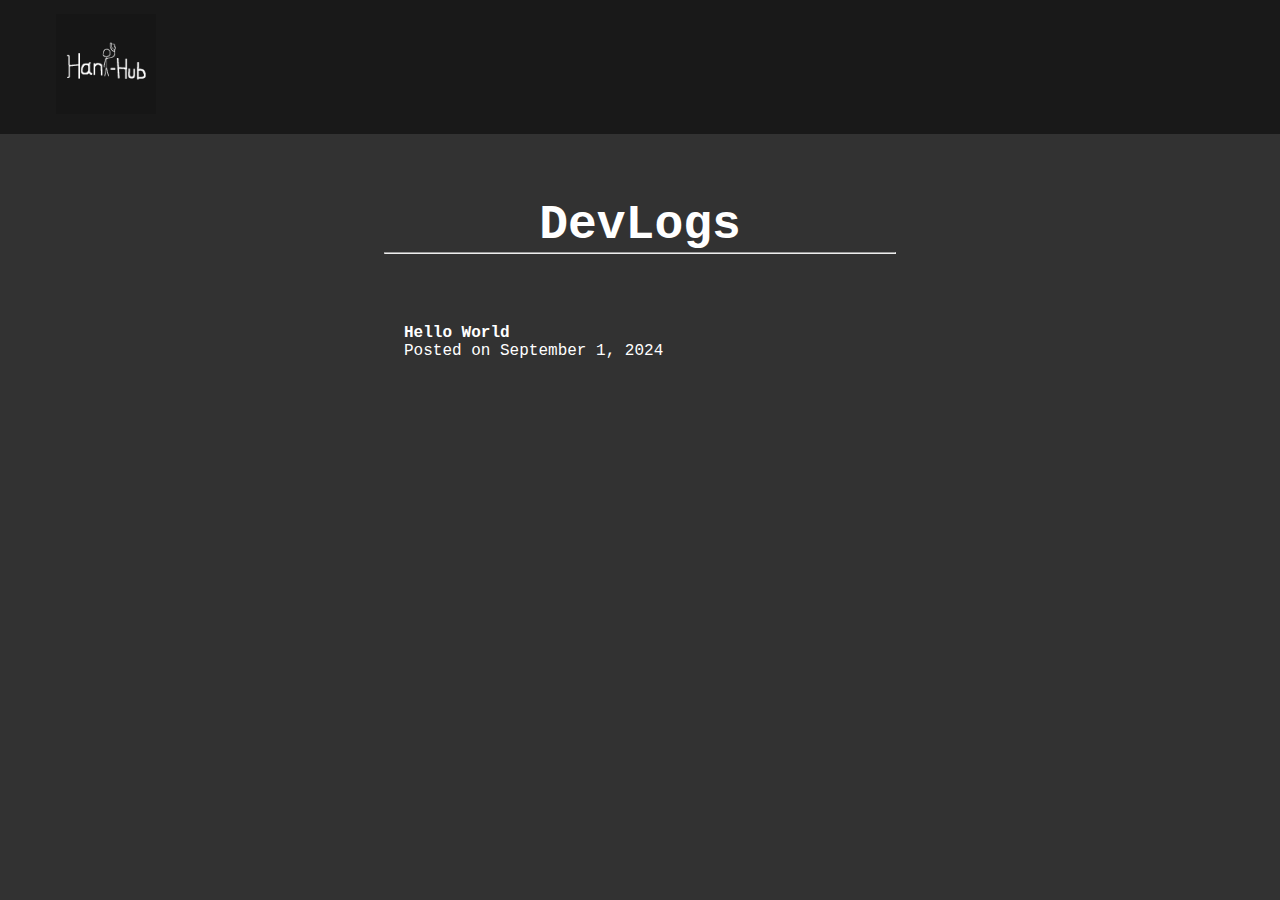
<file: index.html>
<!DOCTYPE html>
<html>
    <head>
        <link rel="stylesheet" href="styles/theme.css">
        <title>Hant-Hub Dev</title>
    </head>
    <body>
        <ul class = "topnav">
            <li><a href=index.html><img src=images/logo.jpg height=100 width=100 /></a></li>
        </ul>
        
        <div class="blogNav">
            <h1>DevLogs</h1> 
            <hr />
            <a href=blogs/helloworld.html>
                <div>
                    <h2>Hello World</h2>
                    <p></p>
                    <p></p>
                    <p class="textSmall">Posted on September 1, 2024</p>
                    
                </div>
            </a> 
        </div>

    </body>
</html>
</file>
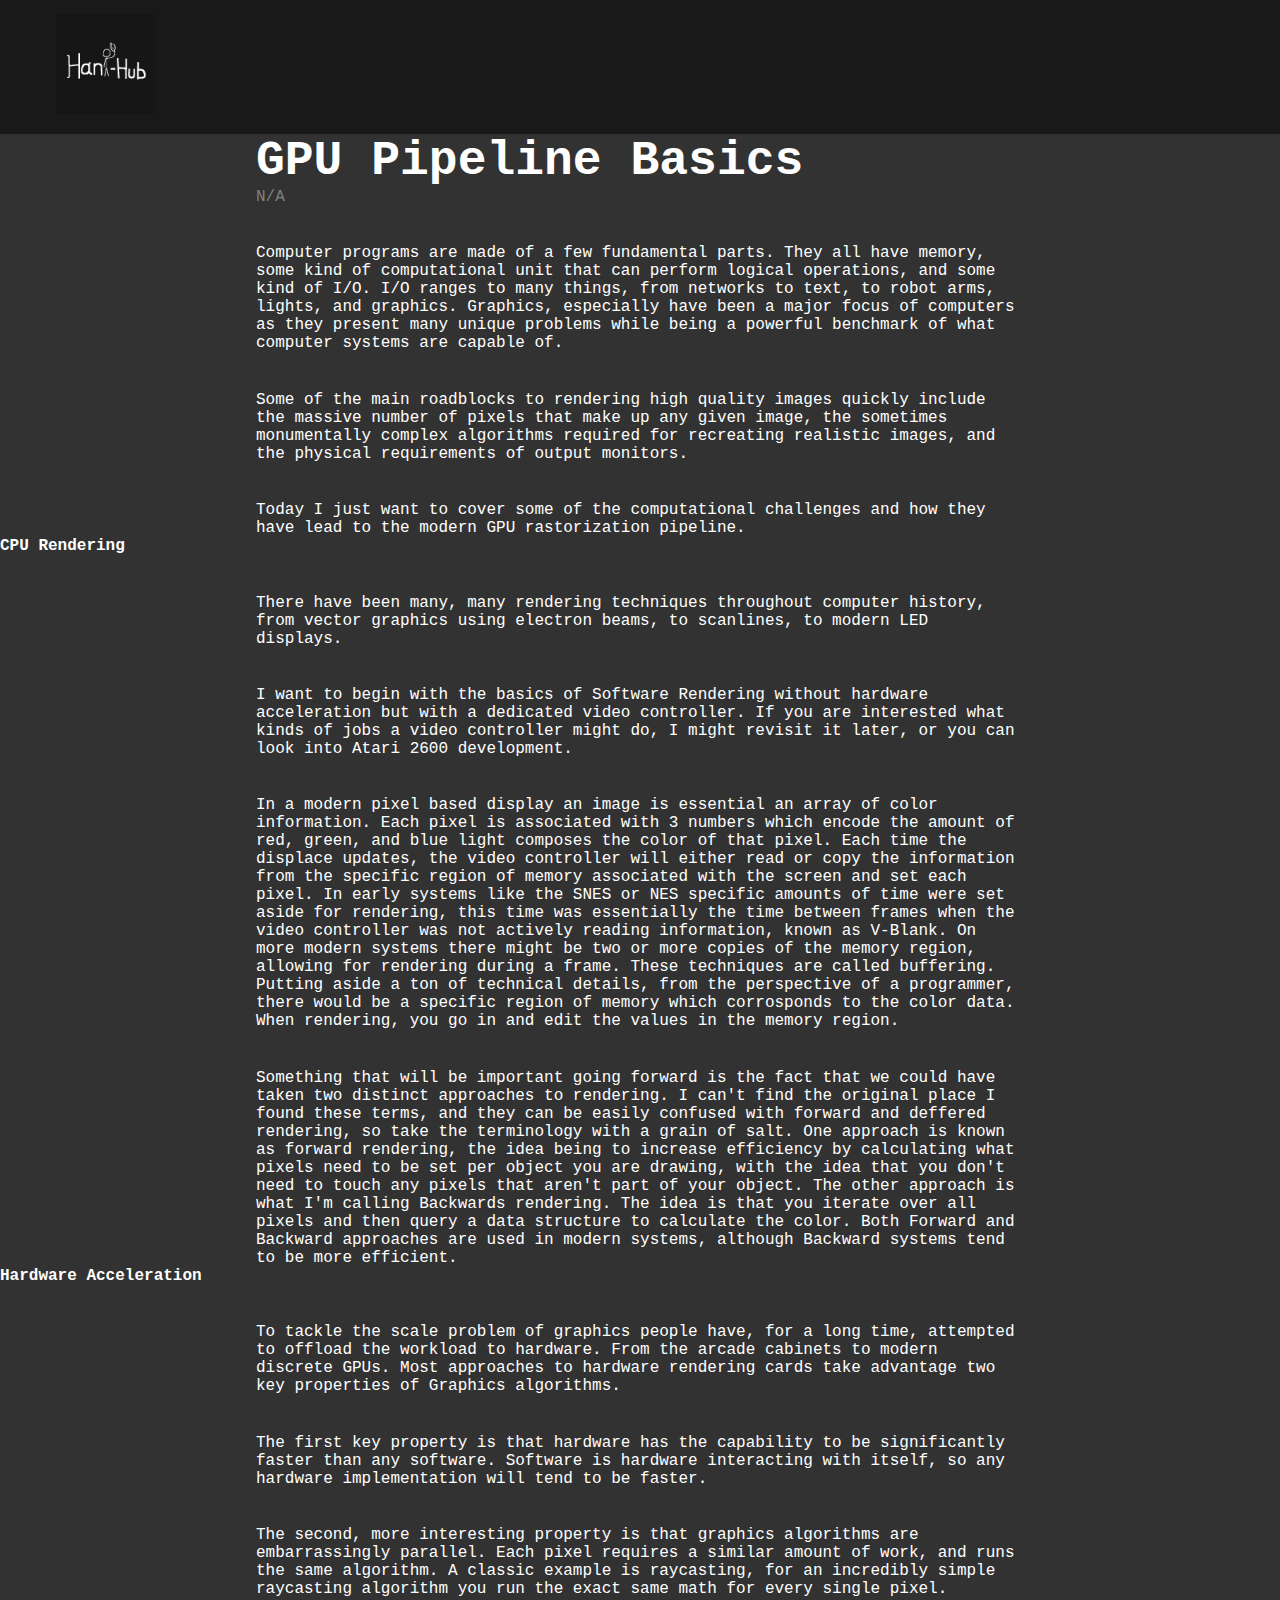
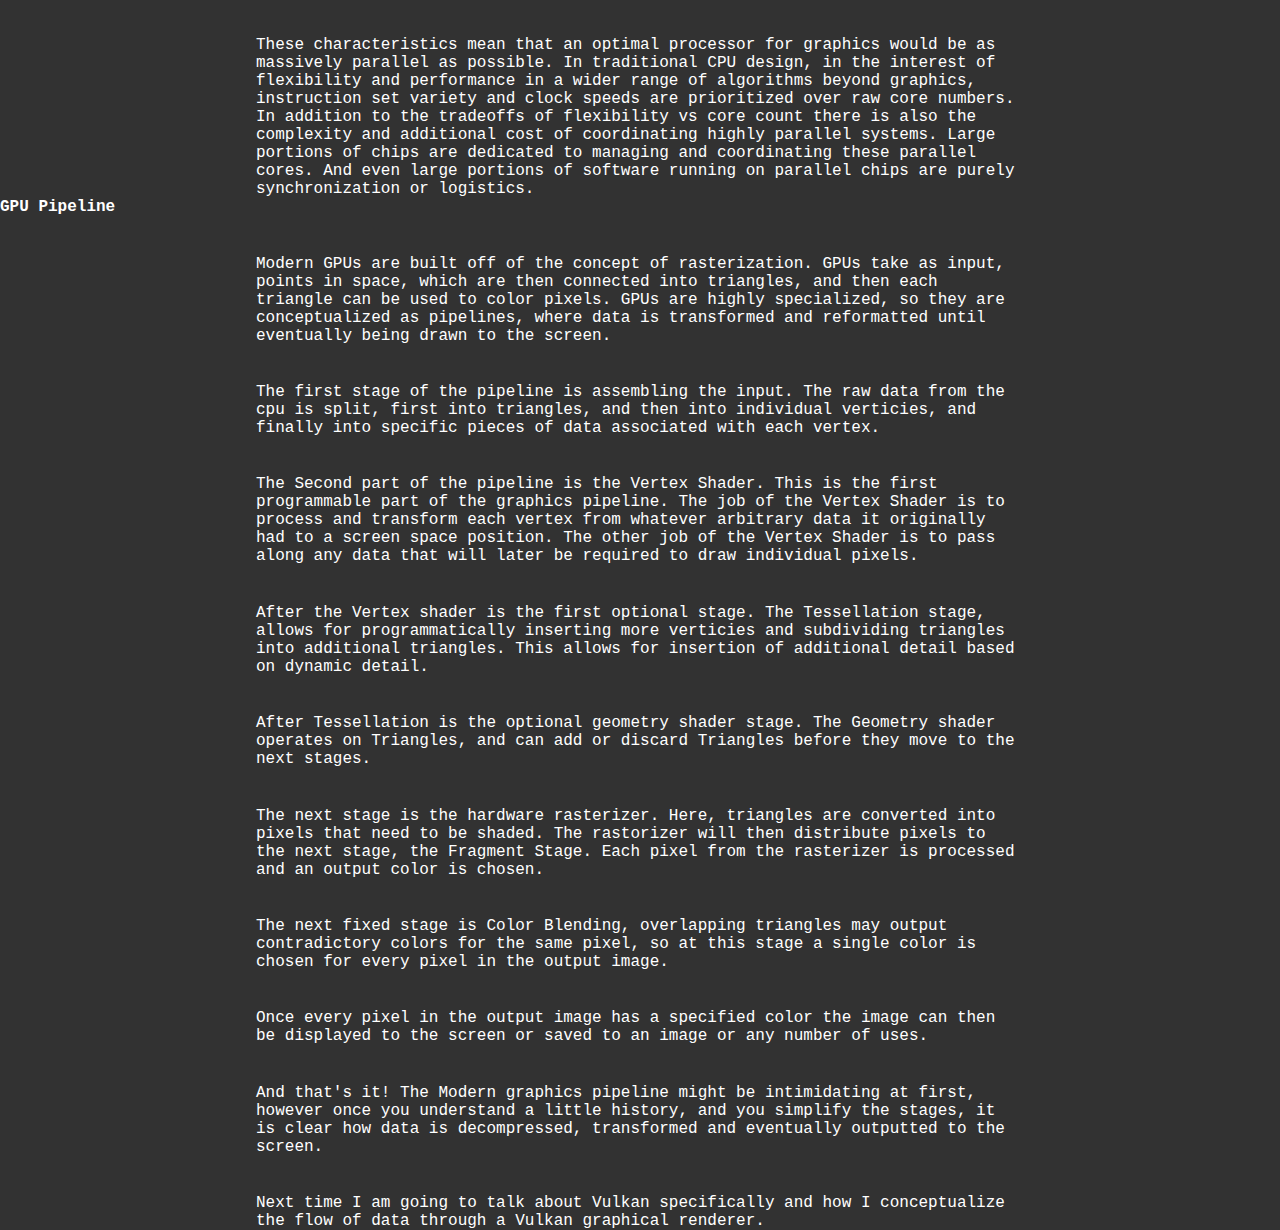
<file: blogs/gpupipeline.html>
<!DOCTYPE html>
<html>
    <head>
        <link rel="stylesheet" href="../styles/theme.css">
        <title>GPU Pipeline Basics</title>
    </head>
    <body>
        <ul class = "topnav">
            <li><a href=../index.html><img src=../images/logo.jpg height=100 width=100 /></a></li>
        </ul>
        
        <div class="textMain">
            <h1>GPU Pipeline Basics</h1>
            <p class = "sub">N/A</p>
            <p>Computer programs are made of a few
            fundamental parts. They all have memory, 
            some kind of computational unit that can perform
            logical operations, and some kind of I/O.
            I/O ranges to many things, from networks to
            text, to robot arms, lights, and graphics.

            Graphics, especially have been a major focus of
            computers as they present many unique problems
            while being a powerful benchmark of what computer
            systems are capable of.</p>

            <p> Some of the main roadblocks to rendering high
            quality images quickly include the massive number
            of pixels that make up any given image, the sometimes
            monumentally complex algorithms required for recreating
            realistic images, and the physical requirements of
            output monitors. </p>

            <p> Today I just want to cover some of the computational
            challenges and how they have lead to the modern
            GPU rastorization pipeline.</p>

            <h2>CPU Rendering</h2>
            <p>There have been many, many rendering
            techniques throughout computer history, from
            vector graphics using electron beams, to scanlines,
            to modern LED displays.
            </p><p>
            
            I want to begin with the basics of Software
            Rendering without hardware acceleration but 
            with a dedicated video controller.

            If you are interested what kinds of jobs a video
            controller might do, I might revisit it later,
            or you can look into Atari 2600 development.

            </p><p>


            In a modern pixel based display an image is essential
            an array of color information. Each pixel is associated
            with 3 numbers which encode the amount of red, green,
            and blue light composes the color of that pixel.

            Each time the displace updates, the video controller
            will either read or copy the information from the 
            specific region of memory associated with the screen
            and set each pixel.

            In early systems like the SNES or NES specific amounts
            of time were set aside for rendering, this time was
            essentially the time between frames when the video
            controller was not actively reading information, known
            as V-Blank. 

            On more modern systems there might be two or more
            copies of the memory region, allowing for rendering
            during a frame. These techniques are called buffering.

            Putting aside a ton of technical details, from the
            perspective of a programmer, there would be a specific
            region of memory which corrosponds to the color data.

            When rendering, you go in and edit the values in
            the memory region. 
            </p>

            <p>
            Something that will be important going forward
            is the fact that we could have taken two distinct
            approaches to rendering.

            I can't find the original place I found these
            terms, and they can be easily confused with
            forward and deffered rendering, so take the
            terminology with a grain of salt.

            One approach is known as forward rendering, the 
            idea being to increase efficiency by calculating
            what pixels need to be set per object you are
            drawing, with the idea that you don't need to
            touch any pixels that aren't part of your object.

            The other approach is what I'm calling Backwards
            rendering. The idea is that you iterate over all
            pixels and then query a data structure to calculate
            the color.

            Both Forward and Backward approaches are used in 
            modern systems, although Backward systems tend to
            be more efficient.

            </p>

            <h2>Hardware Acceleration</h2>
            <p>
            To tackle the scale problem of graphics people have,
            for a long time, attempted to offload the workload
            to hardware. From the arcade cabinets to modern
            discrete GPUs.

            Most approaches to hardware rendering cards take
            advantage two key properties of Graphics algorithms.
            </p>
            <p> 
            The first key property is that hardware has the capability
            to be significantly faster than any software. Software is
            hardware interacting with itself, so any hardware 
            implementation will tend to be faster.
            </p>
            <p>
            The second, more interesting property is that graphics
            algorithms are embarrassingly parallel. Each pixel requires
            a similar amount of work, and runs the same algorithm.

            A classic example is raycasting, for an incredibly simple
            raycasting algorithm you run the exact same math for every
            single pixel.
            </p>

            <p>
            These characteristics mean that an optimal processor for 
            graphics would be as massively parallel as possible.
            In traditional CPU design, in the interest of flexibility
            and performance in a wider range of algorithms beyond
            graphics, instruction set variety and clock speeds are
            prioritized over raw core numbers. 

            In addition to the tradeoffs of flexibility vs core count
            there is also the complexity and additional cost of 
            coordinating highly parallel systems. Large portions of
            chips are dedicated to managing and coordinating
            these parallel cores. And even large portions of software
            running on parallel chips are purely synchronization or
            logistics.
            </p>
            
            <h2>GPU Pipeline</h2>
            <p>
            Modern GPUs are built off of the concept of rasterization.
            GPUs take as input, points in space, which are then
            connected into triangles, and then each triangle can
            be used to color pixels.


            GPUs are highly specialized, so they are conceptualized as
            pipelines, where data is transformed and reformatted
            until eventually being drawn to the screen.
            </p>
            
            <p>
            The first stage of the pipeline is assembling the input.
            The raw data from the cpu is split, first into triangles,
            and then into individual verticies, and finally into
            specific pieces of data associated with each vertex.
            </p><p>

            The Second part of the pipeline is the Vertex Shader. This
            is the first programmable part of the graphics pipeline.
            The job of the Vertex Shader is to process and transform
            each vertex from whatever arbitrary data it originally had
            to a screen space position. The other job of the Vertex Shader
            is to pass along any data that will later be required to draw
            individual pixels.

            </p><p>
            After the Vertex shader is the first optional stage.
            The Tessellation stage, allows for programmatically 
            inserting more verticies and subdividing triangles 
            into additional triangles. This allows for insertion 
            of additional detail based on dynamic detail.

            </p><p>
            After Tessellation is the optional geometry shader stage.
            The Geometry shader operates on Triangles, and can add
            or discard Triangles before they move to the next stages. 

            </p><p>
            The next stage is the hardware rasterizer. Here, triangles
            are converted into pixels that need to be shaded.

            The rastorizer will then distribute pixels to the next
            stage, the Fragment Stage. Each pixel from the rasterizer 
            is processed and an output color is chosen.

            </p><p>
            The next fixed stage is Color Blending, overlapping triangles
            may output contradictory colors for the same pixel, so at
            this stage a single color is chosen for every pixel in the
            output image.

            </p><p>
            Once every pixel in the output image has a specified color the
            image can then be displayed to the screen or saved to an image
            or any number of uses.
            </p>
            

            <p>
            And that's it! The Modern graphics pipeline might be intimidating
            at first, however once you understand a little history, and you
            simplify the stages, it is clear how data is decompressed, transformed
            and eventually outputted to the screen.
            </p>

            <p>
            Next time I am going to talk about Vulkan specifically and how
            I conceptualize the flow of data through a Vulkan graphical
            renderer.
            </p>
        </div>
    </body>
</html>
</file>
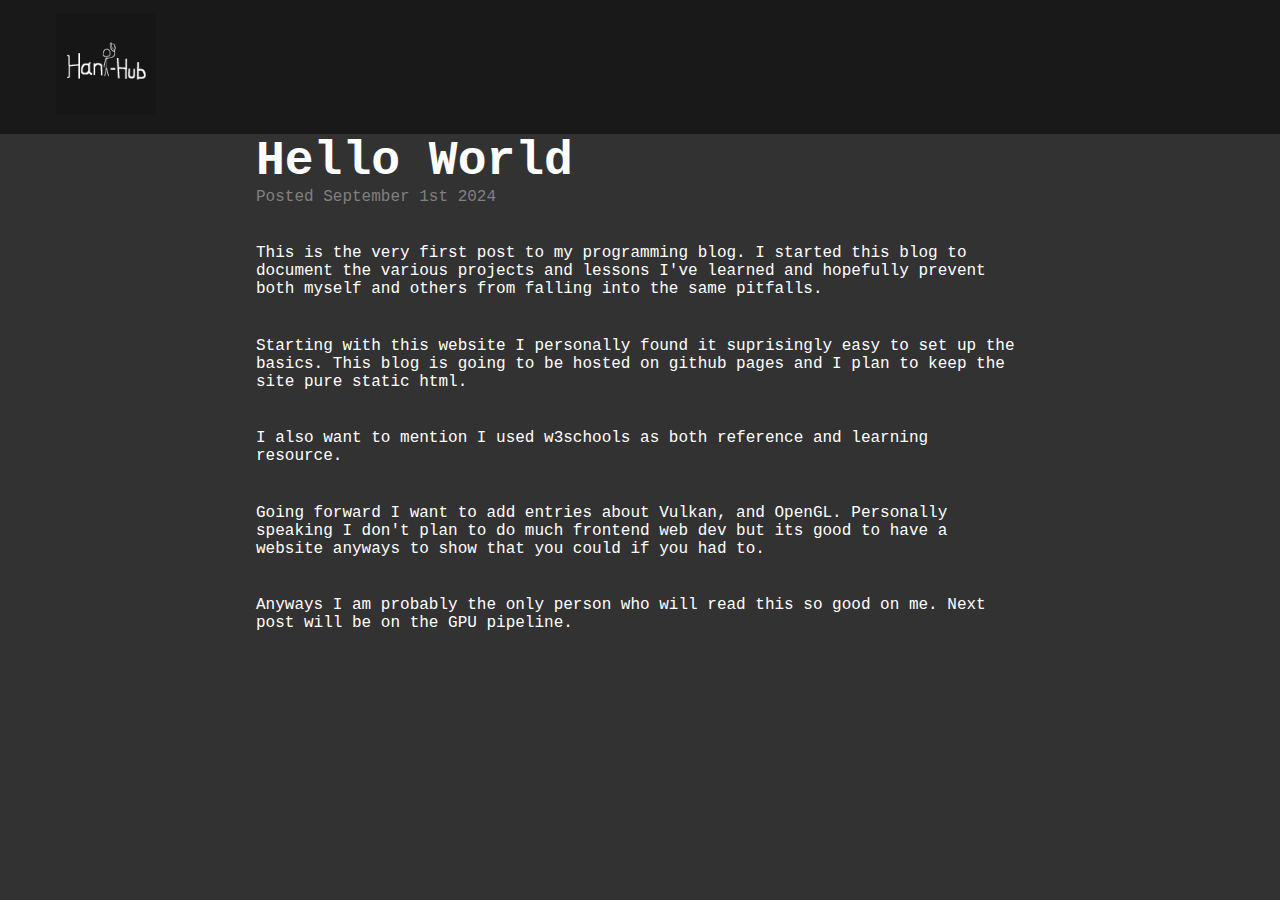
<file: blogs/helloworld.html>
<!DOCTYPE html>
<html>
    <head>
        <link rel="stylesheet" href="../styles/theme.css">
        <title>Hello World</title>
    </head>
    <body>
        <ul class = "topnav">
            <li><a href=../index.html><img src=../images/logo.jpg height=100 width=100 /></a></li>
        </ul>
        
        <div class="textMain">
            <h1>Hello World</h1>
            <p class = "sub">Posted September 1st 2024</p>
            <p>
                This is the very first post to my programming blog.
                I started this blog to document the various projects and lessons
                I've learned and hopefully prevent both myself and others
                from falling into the same pitfalls.
            </p>
            <p>
                Starting with this website
                I personally found it suprisingly
                easy to set up the basics.
                This blog is going to be hosted
                on github pages and I plan to keep
                the site pure static html.
            </p>
            <p>
                I also want to mention I used
                w3schools as both reference and learning resource.
            </p>
            <p>
                Going forward I want to add entries about Vulkan, and OpenGL.
                Personally speaking I don't plan to do much frontend web dev
                but its good to have a website anyways to show that you could if
                you had to.
            </p>
            <p>
                Anyways I am probably the only person who will read this so
                good on me. Next post will be on the GPU pipeline.
            </p>
        </div>



    </body>
</html>
</file>
<file: styles/theme.css>
html, body {
    width: 100%;
}

body {
    background-color: rgb(50, 50, 50);
}

* {
    color: white;
    font-family: "Courier New", Monospace;
    font-size: 1em;
    box-sizing: border-box;
    margin: 0px;
}

.blogNav h1 {
    font-size: 3em;
    text-align: center;
    margin: 0px;
    padding: 0px;
}

.blogNav hr {
    margin-bottom: 50px;
}

h1 {
    font-size: 3em;
}

.textMain h1 {
    margin-left: 20%;
}

.textMain p {
    margin-top: 3%;
    margin-left: 20%;
    margin-right: 20%;
}

.textMain .sub {
    margin-left: 20%;
    margin-top: 0%;
    color: grey;
    font-size: 1em;
}

.blogNav {
    margin-top: 5%;
    margin-left: 30%;
    margin-right: 30%;
}

.blogNav a {
    padding: 20px;
    text-decoration: none;
    display: block;
}

.blogNav a:hover {
    background-color: rgb(0,0,0);
}

.textSmall {
    
}

.topnav {
    background-color: rgb(25,25,25);
    font-size: 1.2em;
    overflow: hidden;
    list-style-type:none;
}

li {
    float: left;
}

li a {
    padding: 14px 16px;
    display: block;
    background-color: rgb(25,25,25);
}

li a:hover {
    background-color: rgb(0, 0, 0);
}
</file>
